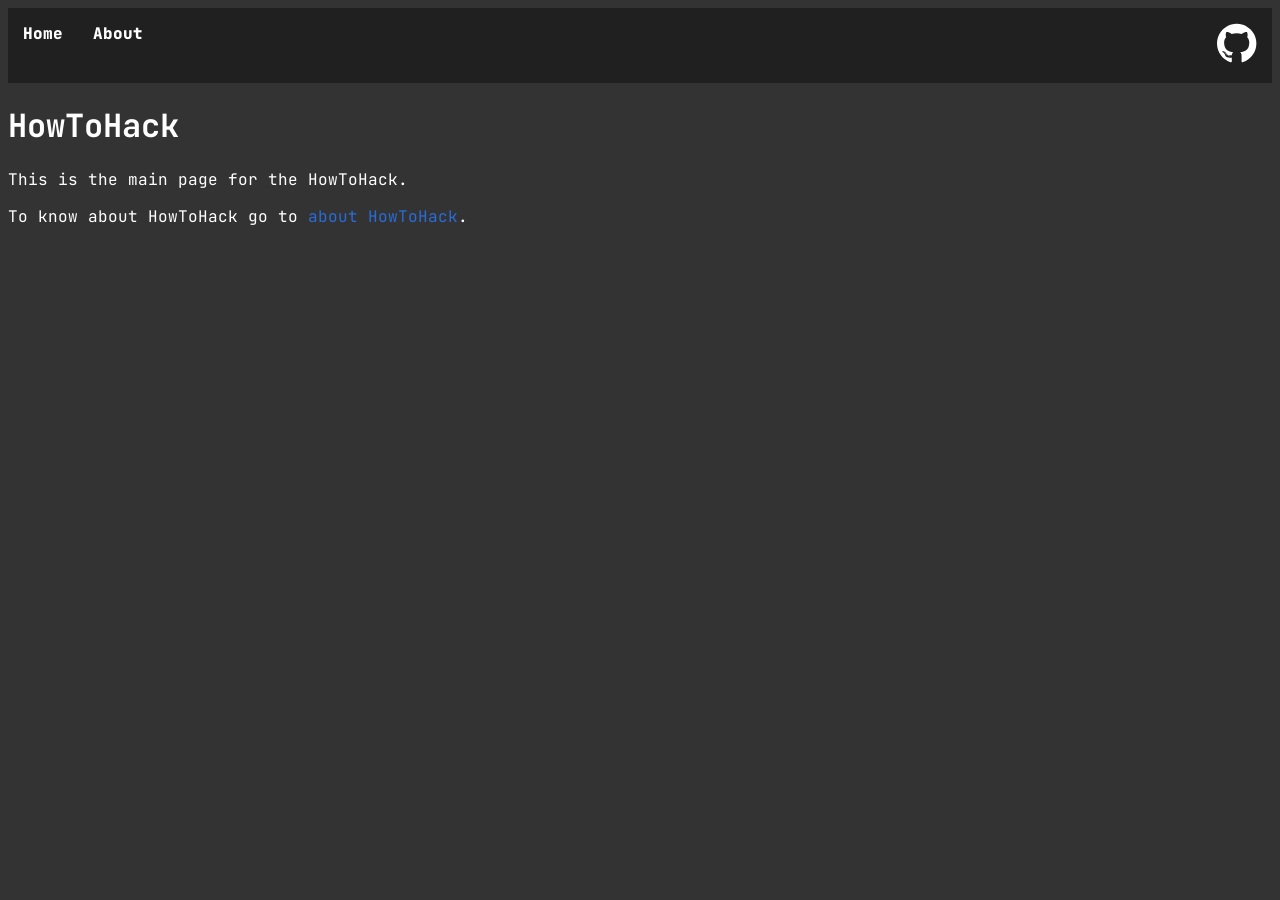
<file: how-to-hack/index.html>
<!DOCTYPE html>
<html lang="en">
<head>
    <link rel="stylesheet" href="style.css">
    <meta charset="UTF-8">
    <meta name="viewport" content="width=device-width, initial-scale=1.0">
    <title>HowToHack</title>
    <script src="app.js"></script>
</head>
<body>
    <script src="app.js"></script>
    <nav class="navbar">
     <ul>
            <li><a href="index.html">Home</a></li>
            <li><a href="about.html">About</a></li>
            <div class="github" ><a target="_blank" href="https://github.com/cosmooowanttobeadev/howtohack"><svg width="800px" height="800px" viewBox="0 -0.5 25 25" xmlns="http://www.w3.org/2000/svg"><path d="m12.301 0h.093c2.242 0 4.34.613 6.137 1.68l-.055-.031c1.871 1.094 3.386 2.609 4.449 4.422l.031.058c1.04 1.769 1.654 3.896 1.654 6.166 0 5.406-3.483 10-8.327 11.658l-.087.026c-.063.02-.135.031-.209.031-.162 0-.312-.054-.433-.144l.002.001c-.128-.115-.208-.281-.208-.466 0-.005 0-.01 0-.014v.001q0-.048.008-1.226t.008-2.154c.007-.075.011-.161.011-.249 0-.792-.323-1.508-.844-2.025.618-.061 1.176-.163 1.718-.305l-.076.017c.573-.16 1.073-.373 1.537-.642l-.031.017c.508-.28.938-.636 1.292-1.058l.006-.007c.372-.476.663-1.036.84-1.645l.009-.035c.209-.683.329-1.468.329-2.281 0-.045 0-.091-.001-.136v.007c0-.022.001-.047.001-.072 0-1.248-.482-2.383-1.269-3.23l.003.003c.168-.44.265-.948.265-1.479 0-.649-.145-1.263-.404-1.814l.011.026c-.115-.022-.246-.035-.381-.035-.334 0-.649.078-.929.216l.012-.005c-.568.21-1.054.448-1.512.726l.038-.022-.609.384c-.922-.264-1.981-.416-3.075-.416s-2.153.152-3.157.436l.081-.02q-.256-.176-.681-.433c-.373-.214-.814-.421-1.272-.595l-.066-.022c-.293-.154-.64-.244-1.009-.244-.124 0-.246.01-.364.03l.013-.002c-.248.524-.393 1.139-.393 1.788 0 .531.097 1.04.275 1.509l-.01-.029c-.785.844-1.266 1.979-1.266 3.227 0 .025 0 .051.001.076v-.004c-.001.039-.001.084-.001.13 0 .809.12 1.591.344 2.327l-.015-.057c.189.643.476 1.202.85 1.693l-.009-.013c.354.435.782.793 1.267 1.062l.022.011c.432.252.933.465 1.46.614l.046.011c.466.125 1.024.227 1.595.284l.046.004c-.431.428-.718 1-.784 1.638l-.001.012c-.207.101-.448.183-.699.236l-.021.004c-.256.051-.549.08-.85.08-.022 0-.044 0-.066 0h.003c-.394-.008-.756-.136-1.055-.348l.006.004c-.371-.259-.671-.595-.881-.986l-.007-.015c-.198-.336-.459-.614-.768-.827l-.009-.006c-.225-.169-.49-.301-.776-.38l-.016-.004-.32-.048c-.023-.002-.05-.003-.077-.003-.14 0-.273.028-.394.077l.007-.003q-.128.072-.08.184c.039.086.087.16.145.225l-.001-.001c.061.072.13.135.205.19l.003.002.112.08c.283.148.516.354.693.603l.004.006c.191.237.359.505.494.792l.01.024.16.368c.135.402.38.738.7.981l.005.004c.3.234.662.402 1.057.478l.016.002c.33.064.714.104 1.106.112h.007c.045.002.097.002.15.002.261 0 .517-.021.767-.062l-.027.004.368-.064q0 .609.008 1.418t.008.873v.014c0 .185-.08.351-.208.466h-.001c-.119.089-.268.143-.431.143-.075 0-.147-.011-.214-.032l.005.001c-4.929-1.689-8.409-6.283-8.409-11.69 0-2.268.612-4.393 1.681-6.219l-.032.058c1.094-1.871 2.609-3.386 4.422-4.449l.058-.031c1.739-1.034 3.835-1.645 6.073-1.645h.098-.005zm-7.64 17.666q.048-.112-.112-.192-.16-.048-.208.032-.048.112.112.192.144.096.208-.032zm.497.545q.112-.08-.032-.256-.16-.144-.256-.048-.112.08.032.256.159.157.256.047zm.48.72q.144-.112 0-.304-.128-.208-.272-.096-.144.08 0 .288t.272.112zm.672.673q.128-.128-.064-.304-.192-.192-.32-.048-.144.128.064.304.192.192.32.044zm.913.4q.048-.176-.208-.256-.24-.064-.304.112t.208.24q.24.097.304-.096zm1.009.08q0-.208-.272-.176-.256 0-.256.176 0 .208.272.176.256.001.256-.175zm.929-.16q-.032-.176-.288-.144-.256.048-.224.24t.288.128.225-.224z"/></svg></a></div>
      </ul>
    </nav>
    <main>
    <header>
        <h1>HowToHack</h1>
    </header>
    <p>This is the main page for the HowToHack.</p>
    <p>To know about HowToHack go to <a href="about.html">about HowToHack</a>.</p>
    </main>
    <footer></footer>
</body>
</html>
</file>
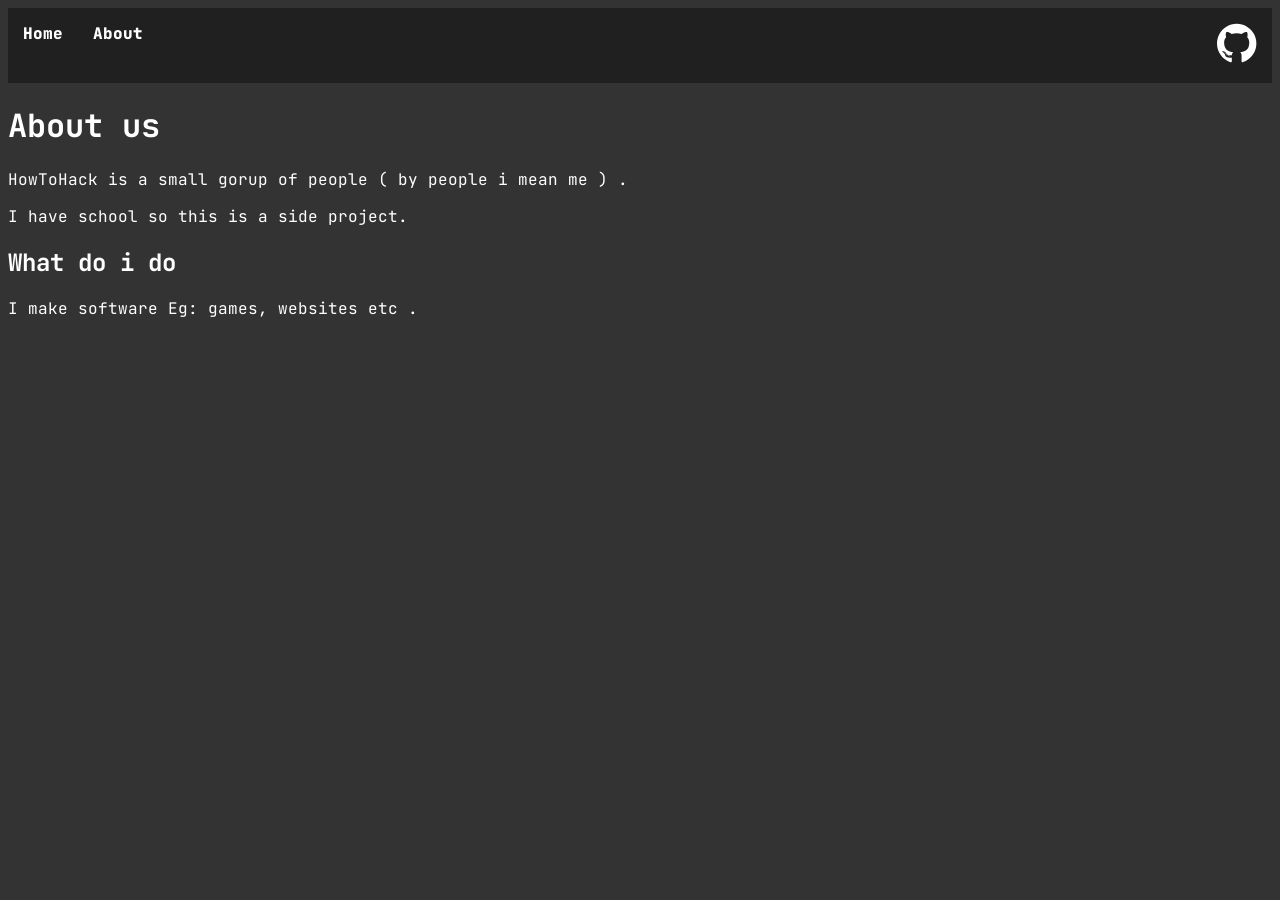
<file: how-to-hack/about.html>
<!DOCTYPE html>
<html lang="en">
<head>
    <meta charset="UTF-8">
    <meta name="viewport" content="width=device-width, initial-scale=1.0">
    <link rel="stylesheet" href="style.css">
    <title>About</title>
</head>
<body>
    <nav class="navbar">
     <ul>
            <li><a href="index.html">Home</a></li>
            <li><a href="about.html">About</a></li>
            <div class="github" ><a target="_blank" href="https://github.com/cosmooowanttobeadev/howtohack"><svg width="800px" height="800px" viewBox="0 -0.5 25 25" xmlns="http://www.w3.org/2000/svg"><path d="m12.301 0h.093c2.242 0 4.34.613 6.137 1.68l-.055-.031c1.871 1.094 3.386 2.609 4.449 4.422l.031.058c1.04 1.769 1.654 3.896 1.654 6.166 0 5.406-3.483 10-8.327 11.658l-.087.026c-.063.02-.135.031-.209.031-.162 0-.312-.054-.433-.144l.002.001c-.128-.115-.208-.281-.208-.466 0-.005 0-.01 0-.014v.001q0-.048.008-1.226t.008-2.154c.007-.075.011-.161.011-.249 0-.792-.323-1.508-.844-2.025.618-.061 1.176-.163 1.718-.305l-.076.017c.573-.16 1.073-.373 1.537-.642l-.031.017c.508-.28.938-.636 1.292-1.058l.006-.007c.372-.476.663-1.036.84-1.645l.009-.035c.209-.683.329-1.468.329-2.281 0-.045 0-.091-.001-.136v.007c0-.022.001-.047.001-.072 0-1.248-.482-2.383-1.269-3.23l.003.003c.168-.44.265-.948.265-1.479 0-.649-.145-1.263-.404-1.814l.011.026c-.115-.022-.246-.035-.381-.035-.334 0-.649.078-.929.216l.012-.005c-.568.21-1.054.448-1.512.726l.038-.022-.609.384c-.922-.264-1.981-.416-3.075-.416s-2.153.152-3.157.436l.081-.02q-.256-.176-.681-.433c-.373-.214-.814-.421-1.272-.595l-.066-.022c-.293-.154-.64-.244-1.009-.244-.124 0-.246.01-.364.03l.013-.002c-.248.524-.393 1.139-.393 1.788 0 .531.097 1.04.275 1.509l-.01-.029c-.785.844-1.266 1.979-1.266 3.227 0 .025 0 .051.001.076v-.004c-.001.039-.001.084-.001.13 0 .809.12 1.591.344 2.327l-.015-.057c.189.643.476 1.202.85 1.693l-.009-.013c.354.435.782.793 1.267 1.062l.022.011c.432.252.933.465 1.46.614l.046.011c.466.125 1.024.227 1.595.284l.046.004c-.431.428-.718 1-.784 1.638l-.001.012c-.207.101-.448.183-.699.236l-.021.004c-.256.051-.549.08-.85.08-.022 0-.044 0-.066 0h.003c-.394-.008-.756-.136-1.055-.348l.006.004c-.371-.259-.671-.595-.881-.986l-.007-.015c-.198-.336-.459-.614-.768-.827l-.009-.006c-.225-.169-.49-.301-.776-.38l-.016-.004-.32-.048c-.023-.002-.05-.003-.077-.003-.14 0-.273.028-.394.077l.007-.003q-.128.072-.08.184c.039.086.087.16.145.225l-.001-.001c.061.072.13.135.205.19l.003.002.112.08c.283.148.516.354.693.603l.004.006c.191.237.359.505.494.792l.01.024.16.368c.135.402.38.738.7.981l.005.004c.3.234.662.402 1.057.478l.016.002c.33.064.714.104 1.106.112h.007c.045.002.097.002.15.002.261 0 .517-.021.767-.062l-.027.004.368-.064q0 .609.008 1.418t.008.873v.014c0 .185-.08.351-.208.466h-.001c-.119.089-.268.143-.431.143-.075 0-.147-.011-.214-.032l.005.001c-4.929-1.689-8.409-6.283-8.409-11.69 0-2.268.612-4.393 1.681-6.219l-.032.058c1.094-1.871 2.609-3.386 4.422-4.449l.058-.031c1.739-1.034 3.835-1.645 6.073-1.645h.098-.005zm-7.64 17.666q.048-.112-.112-.192-.16-.048-.208.032-.048.112.112.192.144.096.208-.032zm.497.545q.112-.08-.032-.256-.16-.144-.256-.048-.112.08.032.256.159.157.256.047zm.48.72q.144-.112 0-.304-.128-.208-.272-.096-.144.08 0 .288t.272.112zm.672.673q.128-.128-.064-.304-.192-.192-.32-.048-.144.128.064.304.192.192.32.044zm.913.4q.048-.176-.208-.256-.24-.064-.304.112t.208.24q.24.097.304-.096zm1.009.08q0-.208-.272-.176-.256 0-.256.176 0 .208.272.176.256.001.256-.175zm.929-.16q-.032-.176-.288-.144-.256.048-.224.24t.288.128.225-.224z"/></svg></a></div>
      </ul>
    </nav>

    <main>
    <header>
        <h1>About us</h1>
    </header>
        <p>HowToHack is a small gorup of people ( by people i mean me ) .</p>
        <p>I have school so this is a side project.</p>
        <h2>What do i do</h2>
        <p>I make software Eg: games, websites etc .</p>
    </main>
    <footer></footer>
    <script src="app.js"></script>
</body>
</html>
</file>
<file: how-to-hack/style.css>
@import url('https://fonts.googleapis.com/css2?family=JetBrains+Mono:ital,wght@0,100..800;1,100..800&family=Roboto+Mono:ital,wght@0,100..700;1,100..700&display=swap');

:root{
    --background-color: #333;
    --text-color: #fff;
    --accent-color: #286cd9;
    --accent-color-select: #667be1;
}
body{
    background-color: var(--background-color);
    font-family: 'JetBrains Mono', monospace;
}
main{
    background-color: var(--background-color);
}
h1{
    color: var(--text-color);
}
p{
    color: var(--text-color);
}
a{
    color: var(--accent-color);
    text-decoration: dotted;
}
a:hover{
    color: var(--accent-color-select);
    font-weight: 900;
    text-decoration: underline;
}
h2{
    color: var(--text-color);
}
.navbar{
    transition: 200ms;
}
.navbar ul{
    list-style-type: none;
    background-color: #212020;
    padding: 0px;
    margin: 0px;
    overflow: hidden;
}
.navbar a{
    text-decoration: none;
    padding: 15px;
    display: block;
    text-align: center;
    font-family: 'JetBrains Mono', monospace;
    font-weight: 900;
    color:var(--text-color);
}
.navbar li{
    float: left;
}
.navbar a:hover{
    transition: 200ms;
    background-color: #464647;
    color: #f1f1f1;
}
.github {
    float: right;
    fill: white;
    margin-top: 0%;
    
}
.github svg{
    height: 40px;
    width: 40px;
    margin-top: 0px;
}
</file>
